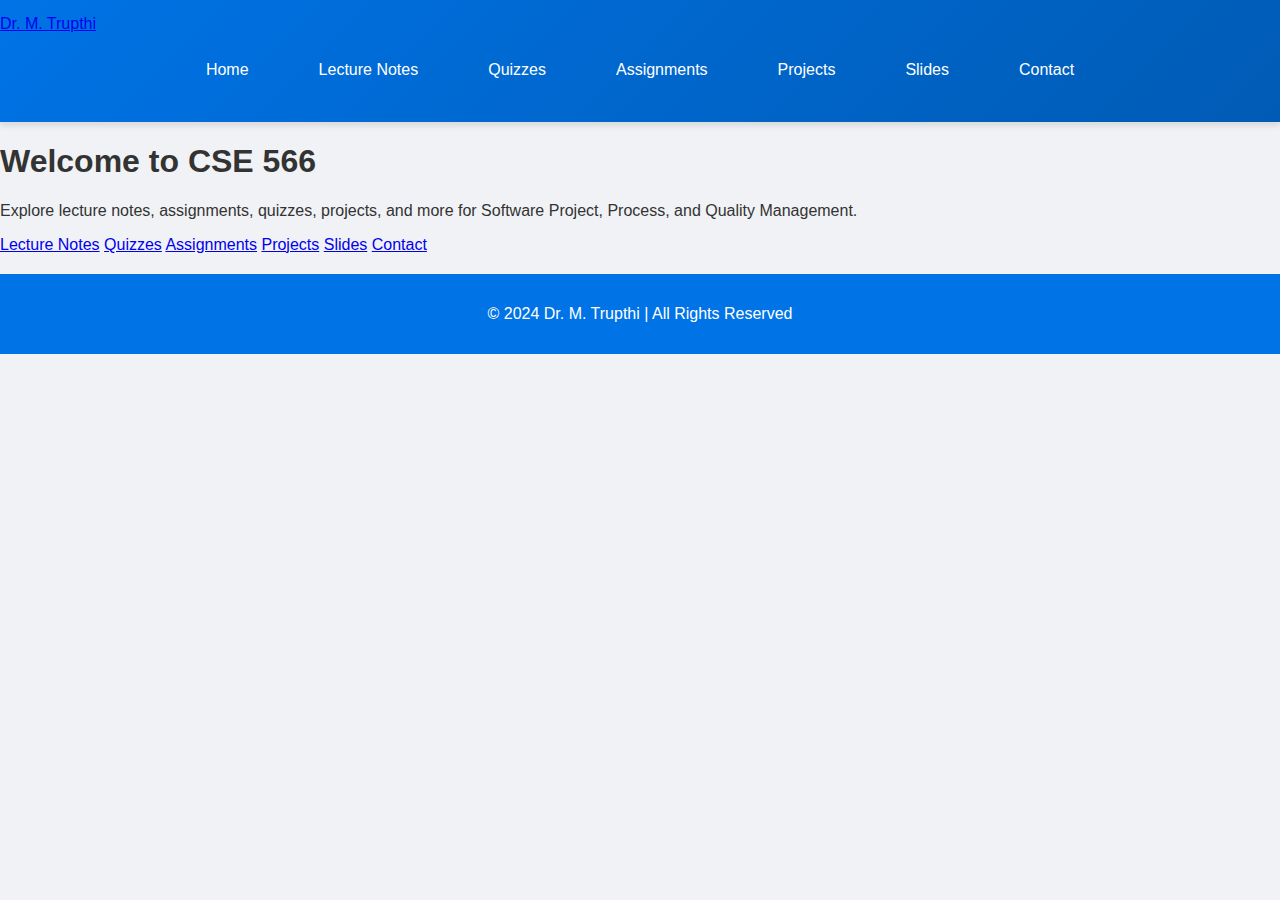
<file: index.html>
<!DOCTYPE html>
<link rel="stylesheet" href="styles.css">
<html lang="en">
<head>
    <meta charset="UTF-8">
    <meta name="viewport" content="width=device-width, initial-scale=1.0">
    <title>Dr. M. Trupthi - Academic Profile</title>
    <link rel="stylesheet" href="styles.css">
</head>
<body>
    <nav class="navbar">
        <div class="container">
            <a class="navbar-brand" href="index.html">Dr. M. Trupthi</a>
            <ul class="nav-links">
                <li><a href="index.html">Home</a></li>
                <li><a href="lectures.html">Lecture Notes</a></li>
                <li><a href="quizzes.html">Quizzes</a></li>
                <li><a href="assignments.html">Assignments</a></li>
                <li><a href="projects.html">Projects</a></li>
                <li><a href="slides.html">Slides</a></li>
                <li><a href="contact.html">Contact</a></li>
            </ul>
        </div>
    </nav>
    
    <div class="container mt-5">
        <h1 class="text-center">Welcome to CSE 566</h1>
        <p class="text-center">Explore lecture notes, assignments, quizzes, projects, and more for Software Project, Process, and Quality Management.</p>
        
        <div class="navigation-links">
            <a href="lectures.html" class="btn">Lecture Notes</a>
            <a href="quizzes.html" class="btn">Quizzes</a>
            <a href="assignments.html" class="btn">Assignments</a>
            <a href="projects.html" class="btn">Projects</a>
            <a href="slides.html" class="btn">Slides</a>
            <a href="contact.html" class="btn">Contact</a>
        </div>
    </div>
    
    <footer>
        <p>&copy; 2024 Dr. M. Trupthi | All Rights Reserved</p>
    </footer>
</body>
</html>
</file>
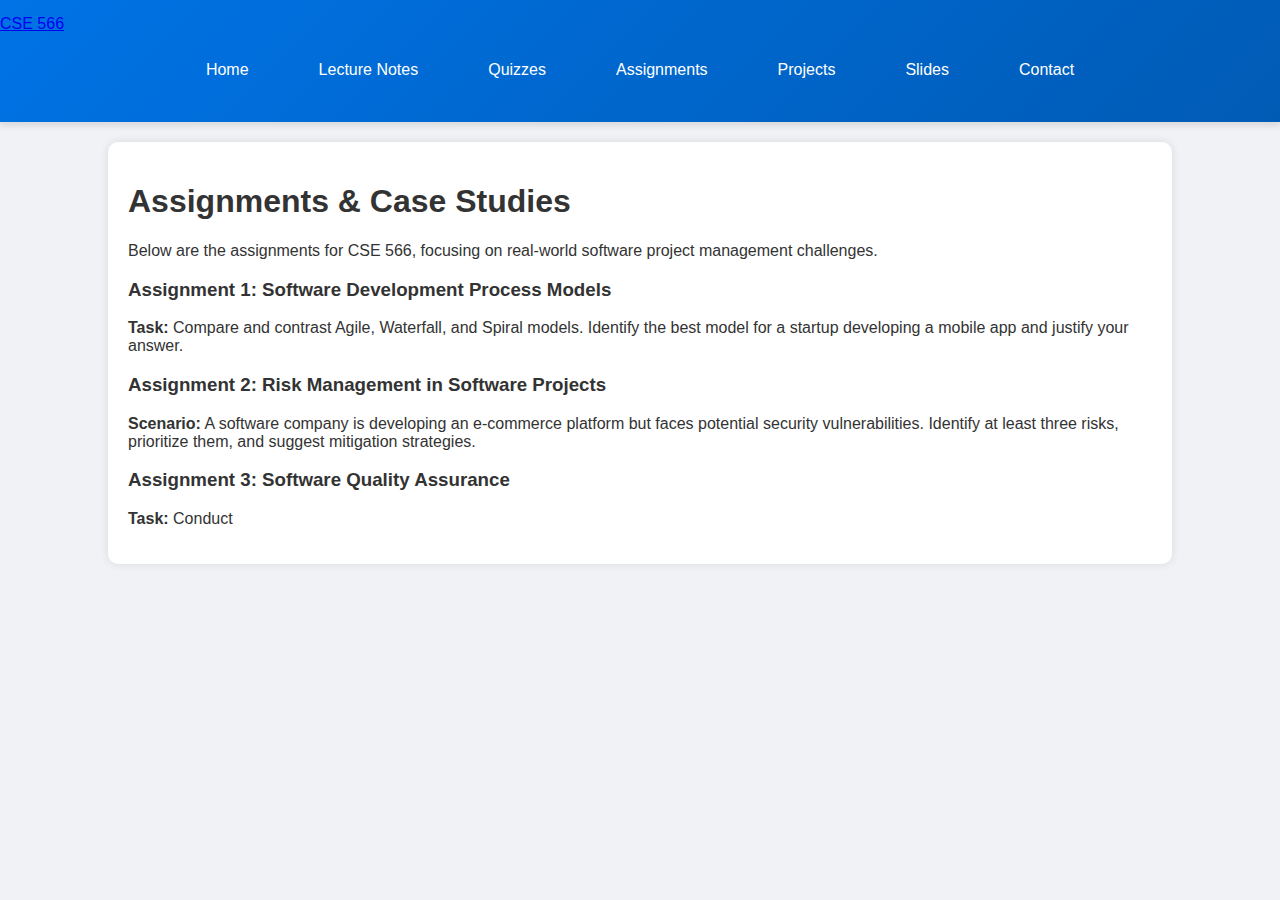
<file: assignments.html>
<!DOCTYPE html>
<html lang="en">
<head>
    <meta charset="UTF-8">
    <meta name="viewport" content="width=device-width, initial-scale=1.0">
    <title>Assignments - CSE 566</title>
    <link rel="stylesheet" href="styles.css">
</head>
<body>
    <nav class="navbar">
        <div class="container">
            <a class="navbar-brand" href="index.html">CSE 566</a>
            <ul class="nav-links">
                <li><a href="index.html">Home</a></li>
                <li><a href="lectures.html">Lecture Notes</a></li>
                <li><a href="quizzes.html">Quizzes</a></li>
                <li><a href="assignments.html">Assignments</a></li>
                <li><a href="projects.html">Projects</a></li>
                <li><a href="slides.html">Slides</a></li>
                <li><a href="contact.html">Contact</a></li>
            </ul>
        </div>
    </nav>
    
    <section>
        <h1>Assignments & Case Studies</h1>
        <p>Below are the assignments for CSE 566, focusing on real-world software project management challenges.</p>
        
        <h3>Assignment 1: Software Development Process Models</h3>
        <p><strong>Task:</strong> Compare and contrast Agile, Waterfall, and Spiral models. Identify the best model for a startup developing a mobile app and justify your answer.</p>
        
        <h3>Assignment 2: Risk Management in Software Projects</h3>
        <p><strong>Scenario:</strong> A software company is developing an e-commerce platform but faces potential security vulnerabilities. Identify at least three risks, prioritize them, and suggest mitigation strategies.</p>
        
        <h3>Assignment 3: Software Quality Assurance</h3>
        <p><strong>Task:</strong> Conduct
</file>
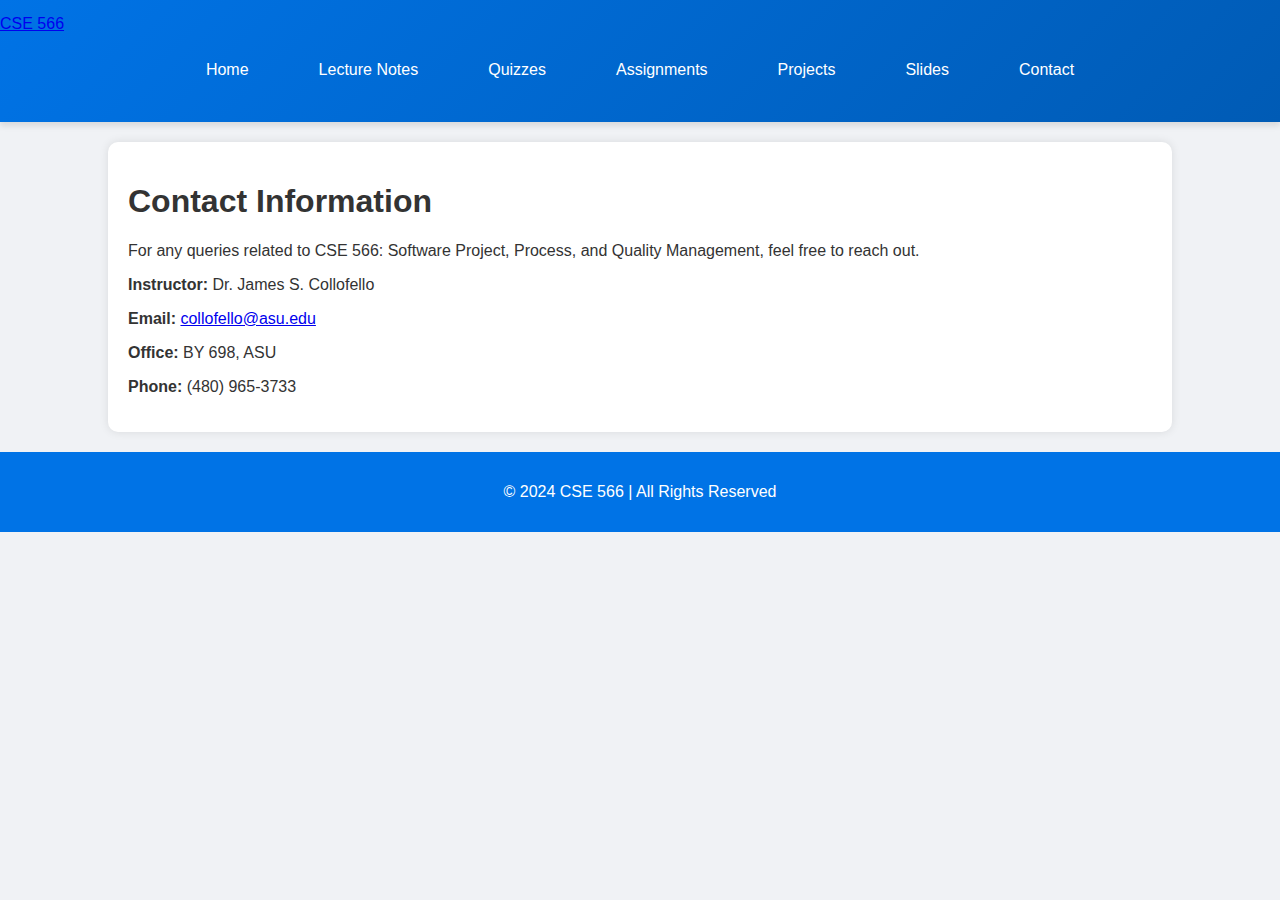
<file: contact.html>
<!DOCTYPE html>
<html lang="en">
<head>
    <meta charset="UTF-8">
    <meta name="viewport" content="width=device-width, initial-scale=1.0">
    <title>Contact - CSE 566</title>
    <link rel="stylesheet" href="styles.css">
</head>
<body>
    <nav class="navbar">
        <div class="container">
            <a class="navbar-brand" href="index.html">CSE 566</a>
            <ul class="nav-links">
                <li><a href="index.html">Home</a></li>
                <li><a href="lectures.html">Lecture Notes</a></li>
                <li><a href="quizzes.html">Quizzes</a></li>
                <li><a href="assignments.html">Assignments</a></li>
                <li><a href="projects.html">Projects</a></li>
                <li><a href="slides.html">Slides</a></li>
                <li><a href="contact.html">Contact</a></li>
            </ul>
        </div>
    </nav>
    
    <section>
        <h1>Contact Information</h1>
        <p>For any queries related to CSE 566: Software Project, Process, and Quality Management, feel free to reach out.</p>
        
        <div class="contact-details">
            <p><strong>Instructor:</strong> Dr. James S. Collofello</p>
            <p><strong>Email:</strong> <a href="mailto:collofello@asu.edu">collofello@asu.edu</a></p>
            <p><strong>Office:</strong> BY 698, ASU</p>
            <p><strong>Phone:</strong> (480) 965-3733</p>
        </div>
    </section>
    
    <footer>
        <p>&copy; 2024 CSE 566 | All Rights Reserved</p>
    </footer>
</body>
</html>
</file>
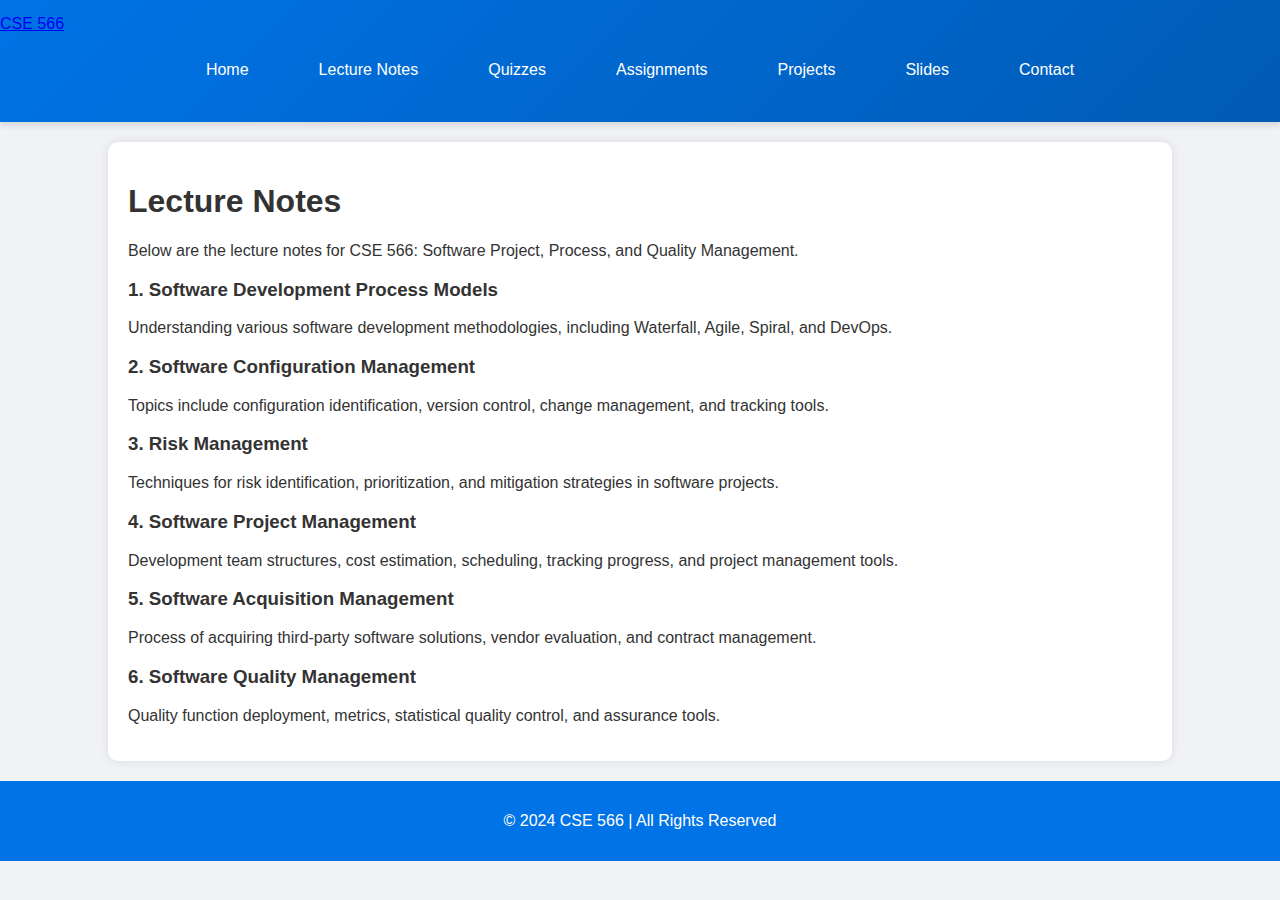
<file: lectures.html>
<!DOCTYPE html>
<html lang="en">
<head>
    <meta charset="UTF-8">
    <meta name="viewport" content="width=device-width, initial-scale=1.0">
    <title>Lecture Notes - CSE 566</title>
    <link rel="stylesheet" href="styles.css">
</head>
<body>
    <nav class="navbar">
        <div class="container">
            <a class="navbar-brand" href="index.html">CSE 566</a>
            <ul class="nav-links">
                <li><a href="index.html">Home</a></li>
                <li><a href="lectures.html">Lecture Notes</a></li>
                <li><a href="quizzes.html">Quizzes</a></li>
                <li><a href="assignments.html">Assignments</a></li>
                <li><a href="projects.html">Projects</a></li>
                <li><a href="slides.html">Slides</a></li>
                <li><a href="contact.html">Contact</a></li>
            </ul>
        </div>
    </nav>
    
    <section>
        <h1>Lecture Notes</h1>
        <p>Below are the lecture notes for CSE 566: Software Project, Process, and Quality Management.</p>
        
        <h3>1. Software Development Process Models</h3>
        <p>Understanding various software development methodologies, including Waterfall, Agile, Spiral, and DevOps.</p>
        
        <h3>2. Software Configuration Management</h3>
        <p>Topics include configuration identification, version control, change management, and tracking tools.</p>
        
        <h3>3. Risk Management</h3>
        <p>Techniques for risk identification, prioritization, and mitigation strategies in software projects.</p>
        
        <h3>4. Software Project Management</h3>
        <p>Development team structures, cost estimation, scheduling, tracking progress, and project management tools.</p>
        
        <h3>5. Software Acquisition Management</h3>
        <p>Process of acquiring third-party software solutions, vendor evaluation, and contract management.</p>
        
        <h3>6. Software Quality Management</h3>
        <p>Quality function deployment, metrics, statistical quality control, and assurance tools.</p>
    </section>
    
    <footer>
        <p>&copy; 2024 CSE 566 | All Rights Reserved</p>
    </footer>
</body>
</html>
</file>
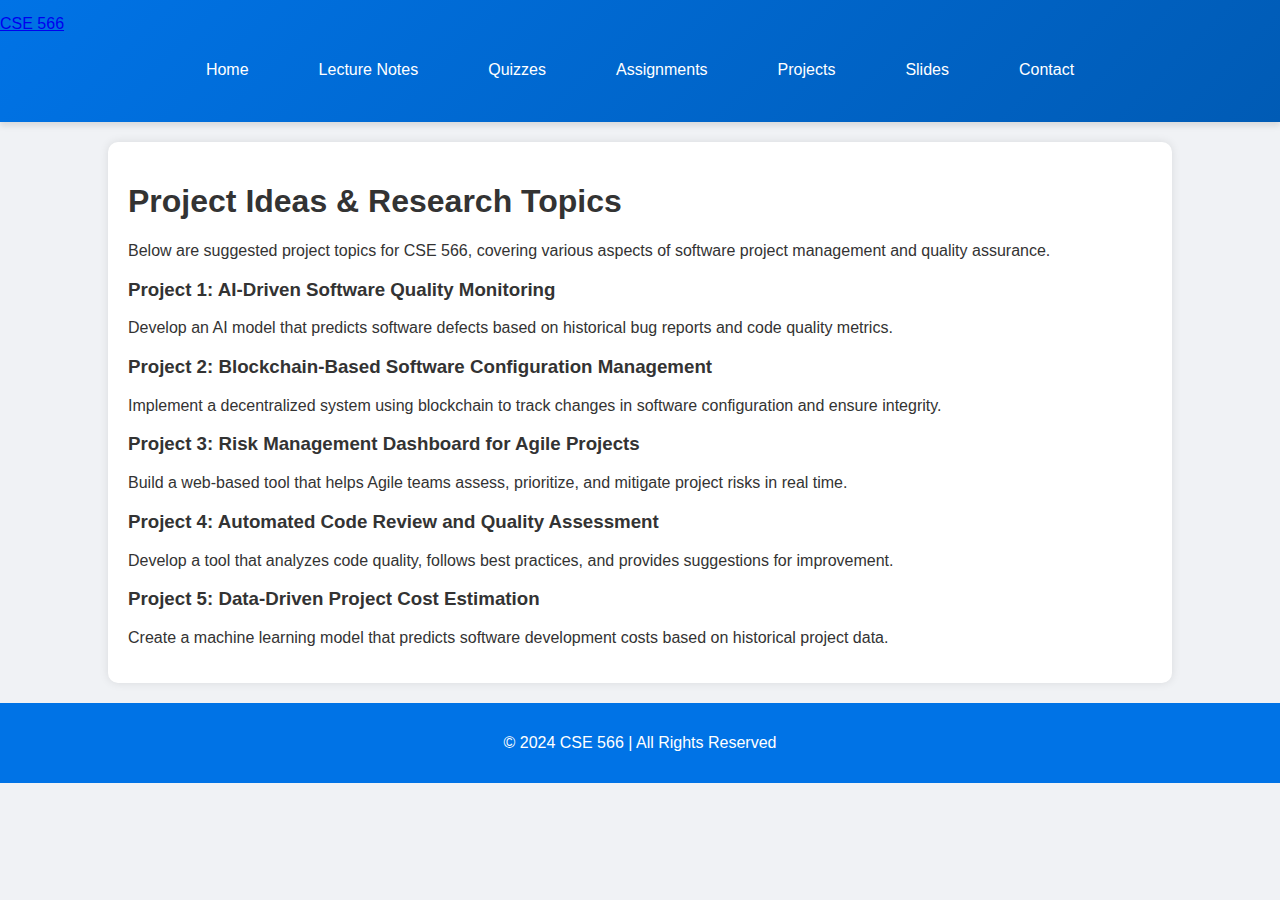
<file: projects.html>
<!DOCTYPE html>
<html lang="en">
<head>
    <meta charset="UTF-8">
    <meta name="viewport" content="width=device-width, initial-scale=1.0">
    <title>Projects - CSE 566</title>
    <link rel="stylesheet" href="styles.css">
</head>
<body>
    <nav class="navbar">
        <div class="container">
            <a class="navbar-brand" href="index.html">CSE 566</a>
            <ul class="nav-links">
                <li><a href="index.html">Home</a></li>
                <li><a href="lectures.html">Lecture Notes</a></li>
                <li><a href="quizzes.html">Quizzes</a></li>
                <li><a href="assignments.html">Assignments</a></li>
                <li><a href="projects.html">Projects</a></li>
                <li><a href="slides.html">Slides</a></li>
                <li><a href="contact.html">Contact</a></li>
            </ul>
        </div>
    </nav>
    
    <section>
        <h1>Project Ideas & Research Topics</h1>
        <p>Below are suggested project topics for CSE 566, covering various aspects of software project management and quality assurance.</p>
        
        <h3>Project 1: AI-Driven Software Quality Monitoring</h3>
        <p>Develop an AI model that predicts software defects based on historical bug reports and code quality metrics.</p>
        
        <h3>Project 2: Blockchain-Based Software Configuration Management</h3>
        <p>Implement a decentralized system using blockchain to track changes in software configuration and ensure integrity.</p>
        
        <h3>Project 3: Risk Management Dashboard for Agile Projects</h3>
        <p>Build a web-based tool that helps Agile teams assess, prioritize, and mitigate project risks in real time.</p>
        
        <h3>Project 4: Automated Code Review and Quality Assessment</h3>
        <p>Develop a tool that analyzes code quality, follows best practices, and provides suggestions for improvement.</p>
        
        <h3>Project 5: Data-Driven Project Cost Estimation</h3>
        <p>Create a machine learning model that predicts software development costs based on historical project data.</p>
    </section>
    
    <footer>
        <p>&copy; 2024 CSE 566 | All Rights Reserved</p>
    </footer>
</body>
</html>
</file>
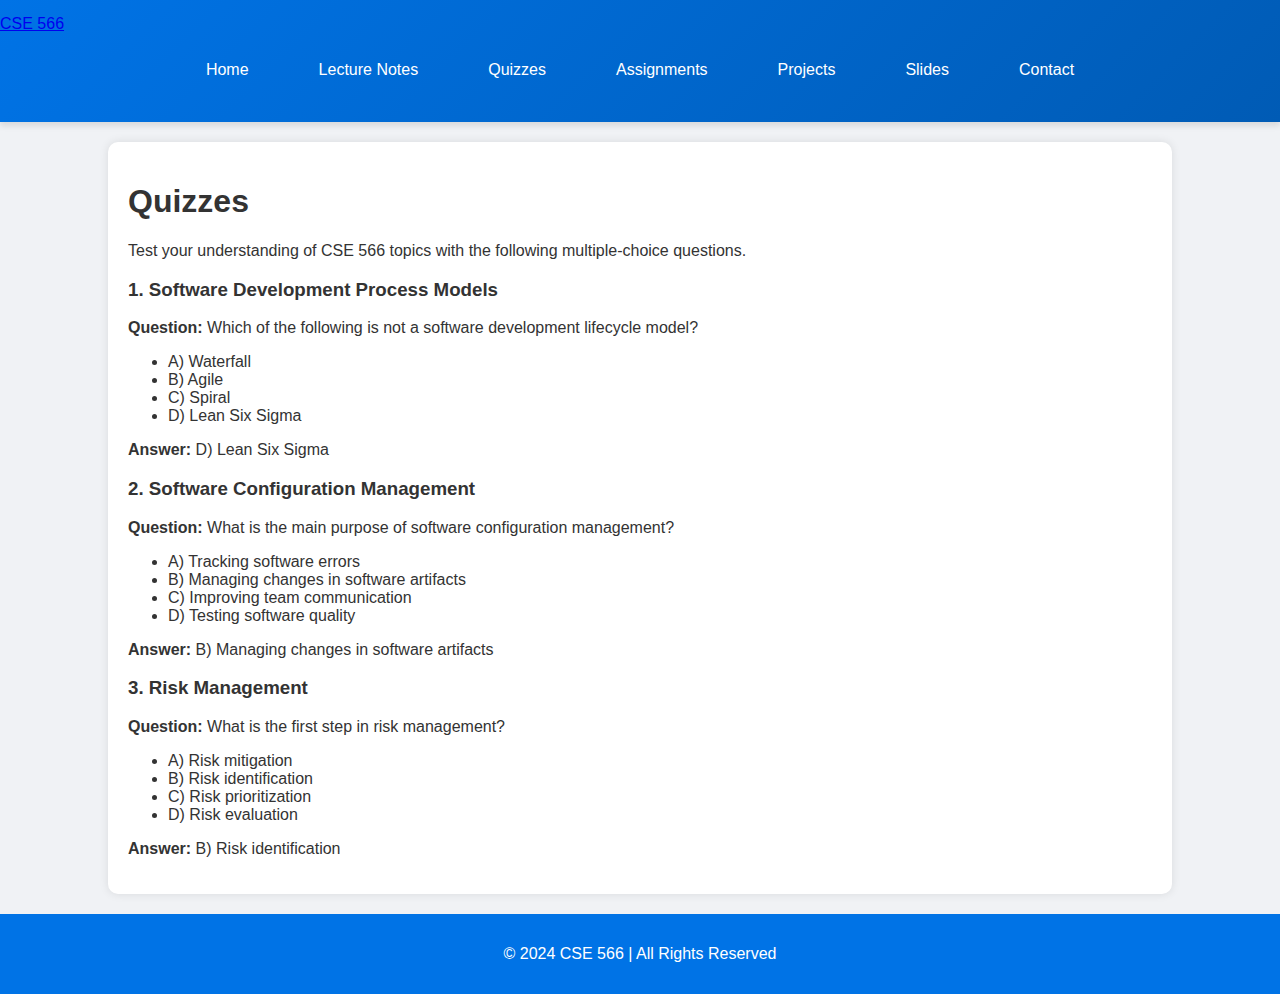
<file: quizzes.html>
<!DOCTYPE html>
<html lang="en">
<head>
    <meta charset="UTF-8">
    <meta name="viewport" content="width=device-width, initial-scale=1.0">
    <title>Quizzes - CSE 566</title>
    <link rel="stylesheet" href="styles.css">
</head>
<body>
    <nav class="navbar">
        <div class="container">
            <a class="navbar-brand" href="index.html">CSE 566</a>
            <ul class="nav-links">
                <li><a href="index.html">Home</a></li>
                <li><a href="lectures.html">Lecture Notes</a></li>
                <li><a href="quizzes.html">Quizzes</a></li>
                <li><a href="assignments.html">Assignments</a></li>
                <li><a href="projects.html">Projects</a></li>
                <li><a href="slides.html">Slides</a></li>
                <li><a href="contact.html">Contact</a></li>
            </ul>
        </div>
    </nav>
    
    <section>
        <h1>Quizzes</h1>
        <p>Test your understanding of CSE 566 topics with the following multiple-choice questions.</p>
        
        <h3>1. Software Development Process Models</h3>
        <p><strong>Question:</strong> Which of the following is not a software development lifecycle model?</p>
        <ul>
            <li>A) Waterfall</li>
            <li>B) Agile</li>
            <li>C) Spiral</li>
            <li>D) Lean Six Sigma</li>
        </ul>
        <p><strong>Answer:</strong> D) Lean Six Sigma</p>
        
        <h3>2. Software Configuration Management</h3>
        <p><strong>Question:</strong> What is the main purpose of software configuration management?</p>
        <ul>
            <li>A) Tracking software errors</li>
            <li>B) Managing changes in software artifacts</li>
            <li>C) Improving team communication</li>
            <li>D) Testing software quality</li>
        </ul>
        <p><strong>Answer:</strong> B) Managing changes in software artifacts</p>
        
        <h3>3. Risk Management</h3>
        <p><strong>Question:</strong> What is the first step in risk management?</p>
        <ul>
            <li>A) Risk mitigation</li>
            <li>B) Risk identification</li>
            <li>C) Risk prioritization</li>
            <li>D) Risk evaluation</li>
        </ul>
        <p><strong>Answer:</strong> B) Risk identification</p>
    </section>
    
    <footer>
        <p>&copy; 2024 CSE 566 | All Rights Reserved</p>
    </footer>
</body>
</html>
</file>
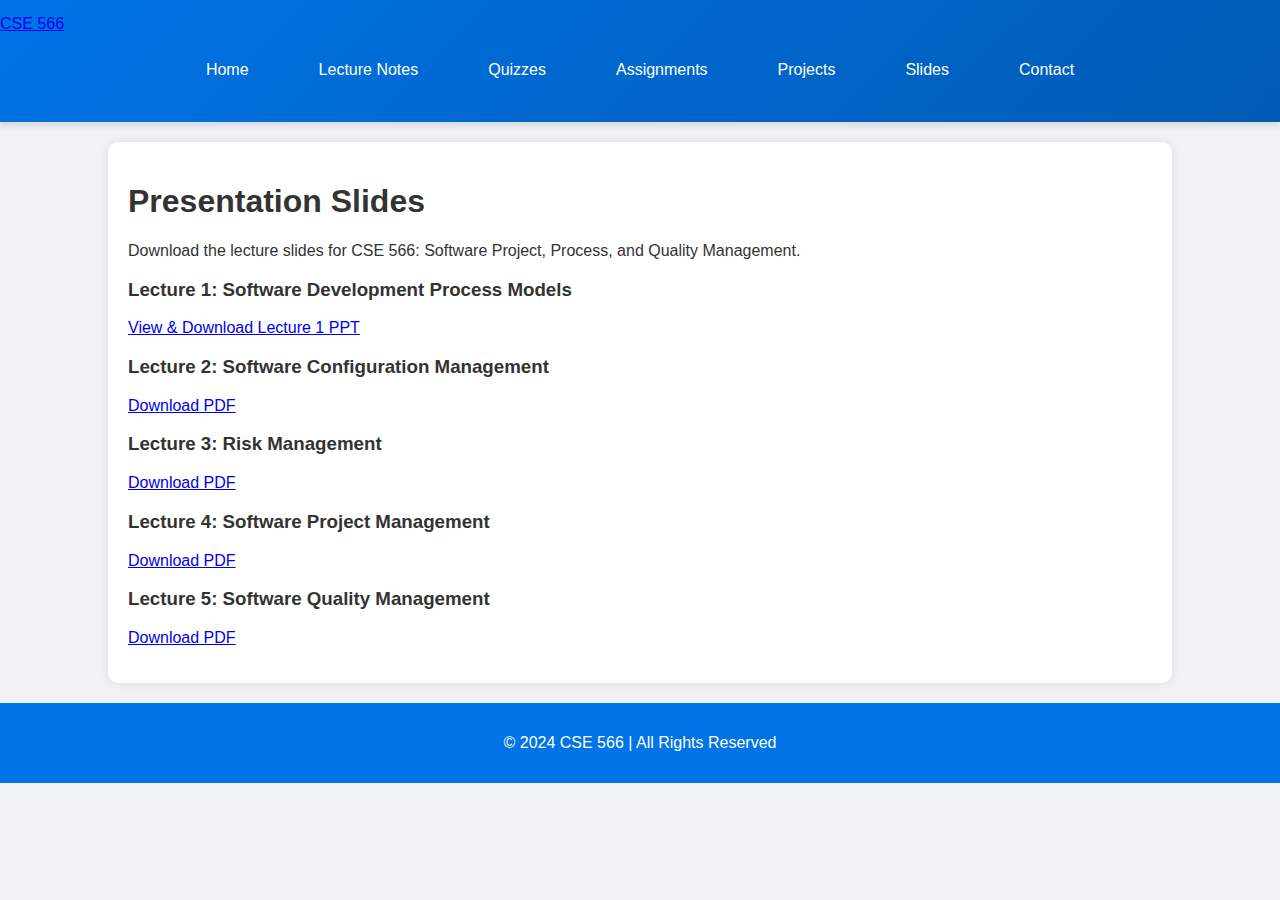
<file: slides.html>
<!DOCTYPE html>
<html lang="en">
<head>
    <meta charset="UTF-8">
    <meta name="viewport" content="width=device-width, initial-scale=1.0">
    <title>Presentation Slides - CSE 566</title>
    <link rel="stylesheet" href="styles.css">
</head>
<body>
    <nav class="navbar">
        <div class="container">
            <a class="navbar-brand" href="index.html">CSE 566</a>
            <ul class="nav-links">
                <li><a href="index.html">Home</a></li>
                <li><a href="lectures.html">Lecture Notes</a></li>
                <li><a href="quizzes.html">Quizzes</a></li>
                <li><a href="assignments.html">Assignments</a></li>
                <li><a href="projects.html">Projects</a></li>
                <li><a href="slides.html">Slides</a></li>
                <li><a href="contact.html">Contact</a></li>
            </ul>
        </div>
    </nav>
    
    <section>
        <h1>Presentation Slides</h1>
        <p>Download the lecture slides for CSE 566: Software Project, Process, and Quality Management.</p>
        
        <h3>Lecture 1: Software Development Process Models</h3>
<p>
    <a href="https://docs.google.com/presentation/d/1iZdsGTNMocGogSLXKlNQoim_V7Y7QZ7R/edit?usp=sharing" 
       target="_blank" 
       rel="noopener noreferrer">
       View & Download Lecture 1 PPT
    </a>
</p>
       
        <h3>Lecture 2: Software Configuration Management</h3>
        <p><a href="slides/lecture2.pdf" target="_blank">Download PDF</a></p>
        
        <h3>Lecture 3: Risk Management</h3>
        <p><a href="slides/lecture3.pdf" target="_blank">Download PDF</a></p>
        
        <h3>Lecture 4: Software Project Management</h3>
        <p><a href="slides/lecture4.pdf" target="_blank">Download PDF</a></p>
        
        <h3>Lecture 5: Software Quality Management</h3>
        <p><a href="slides/lecture5.pdf" target="_blank">Download PDF</a></p>
    </section>
    
    <footer>
        <p>&copy; 2024 CSE 566 | All Rights Reserved</p>
    </footer>
</body>
</html>
</file>
<file: styles.css>
/* General Styles */
body {
    font-family: 'Poppins', sans-serif;
    margin: 0;
    padding: 0;
    background-color: #f0f2f5;
    color: #333;
}

/* Navbar */
.navbar {
    background: linear-gradient(135deg, #0073e6, #005bb5);
    padding: 15px 0;
    box-shadow: 0px 4px 6px rgba(0, 0, 0, 0.1);
}

.nav-links {
    list-style: none;
    padding: 0;
    display: flex;
    justify-content: center;
}

.nav-links li {
    margin: 0 15px;
}

.nav-links li a {
    text-decoration: none;
    color: white;
    padding: 12px 20px;
    display: inline-block;
    font-weight: 500;
    border-radius: 5px;
    transition: all 0.3s ease-in-out;
}

.nav-links li a:hover {
    background: #003f80;
    transform: scale(1.1);
}

/* Sections */
section {
    width: 80%;
    margin: auto;
    padding: 20px;
    background: white;
    box-shadow: 0px 0px 10px rgba(0, 0, 0, 0.1);
    margin-top: 20px;
    border-radius: 10px;
    transition: transform 0.3s ease-in-out;
}

section:hover {
    transform: translateY(-5px);
}

/* Footer */
footer {
    text-align: center;
    padding: 15px;
    background: #0073e6;
    color: white;
    font-weight: 500;
    margin-top: 20px;
}

/* Button Animation */
button {
    background: #0073e6;
    color: white;
    padding: 10px 20px;
    border: none;
    border-radius: 5px;
    font-size: 16px;
    cursor: pointer;
    transition: all 0.3s ease-in-out;
}

button:hover {
    background: #005bb5;
    transform: scale(1.1);
}

/* Responsive Design */
@media (max-width: 768px) {
    section {
        width: 95%;
    }
    
    .nav-links {
        flex-direction: column;
    }

    .nav-links li {
        display: block;
        margin: 5px 0;
    }
}
</file>
